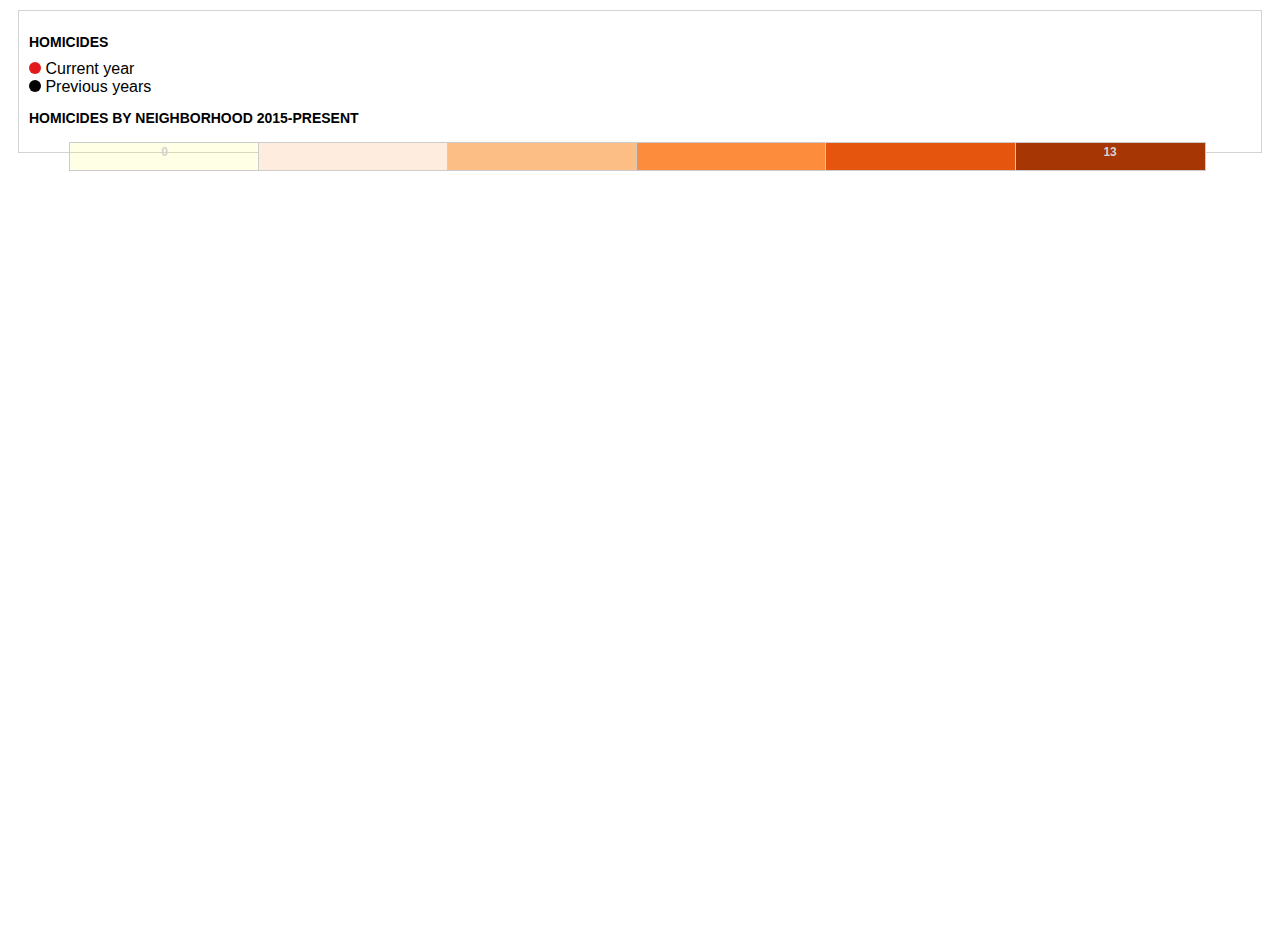
<file: map/index.html>
<!DOCTYPE html>
<html>

<head>
    <meta charset='utf-8'>
    <title>Denver Homicide Report</title>
    <meta name='viewport' content='width=device-width, initial-scale=1.0' />
    <link rel="canonical" href="https://www.denverpost.com/denver-homicides/" />
    <link rel="shortcut icon" href="http://extras.mnginteractive.com/live/media/favIcon/dpo/favicon.ico" type="image/x-icon" />
    <meta name="distribution" content="global" />
    <meta name="robots" content="index, nofollow" />
    <meta name="title" content="Homicides in Denver" />
    <meta name="language" content="en, sv" />
    <meta name="Copyright" content="Copyright &copy; The Denver Post." />
    <link rel="author" href="humans.txt" />
    <meta name="description" content="A map, table and charts documenting homicides in Denver.">
    <meta name="news_keywords" content="Colorado, Denver, homicides, murders, crime">
    <meta name="twitter:card" value="summary" />
    <meta name="twitter:url" value="https://www.denverpost.com/denver-homicides/" />
    <meta name="twitter:title" value="Homicides in Denver" />
    <meta name="twitter:description" value="A map, table and charts documenting homicides in Denver." />
    <meta name="twitter:image" value="http://extras.denverpost.com/homicides/2015/img/eastside_PUL_015.jpg" />
    <meta name="twitter:site" value="@denverpost" />
    <meta name="twitter:domain" value="denverpost.com" />
    <meta name="twitter:creator" content="@denverpost">
    <meta name="twitter:app:name:iphone" value="Denver Post">
    <meta name="twitter:app:name:ipad" value="Denver Post">
    <meta name="twitter:app:name:googleplay" value="The Denver Post">
    <meta name="twitter:app:id:iphone" value="id375264133">
    <meta name="twitter:app:id:ipad" value="id409389010">
    <meta name="twitter:app:id:googleplay" value="com.ap.denverpost" />
    <meta property="fb:app_id" content="105517551922" />
    <meta property="og:title" content="Homicides in Denver" />
    <meta property="og:type" content="article" />
    <meta property="og:url" content="https://www.denverpost.com/denver-homicides/" />
    <meta property="og:image" content="http://extras.denverpost.com/homicides/2015/img/eastside_PUL_015.jpg" />
    <meta property="og:site_name" content="The Denver Post" />
    <meta property="og:description" content="A map, table and charts documenting homicides in Denver." />
    <meta property="article:publisher" content="https://www.facebook.com/denverpost" />
    <meta name="google-site-verification" content="2bKNvyyGh6DUlOvH1PYsmKN4KRlb-0ZI7TvFtuKLeAc" />
    <!-- STYLE SHEETS -->
    <link href="css/leaflet.css" rel="stylesheet">
    <link href="css/styles.css" rel="stylesheet">
    <!-- http://cdn.leafletjs.com/leaflet-0.7.3/leaflet.css -->
    <link href='https://fonts.googleapis.com/css?family=Oswald:400,700' rel='stylesheet' type='text/css'>
    <link rel="stylesheet" href="http://extras.denverpost.com/transgender/css/foundation.min.css" />
    <link rel="stylesheet" href="http://extras.denverpost.com/transgender/css/normalize.css" />
    <!-- SCRIPTS -->
    <script src="http://cdn.leafletjs.com/leaflet-0.7.3/leaflet.js">
    </script>
    <script src="js/leaflet-grouped-layer-control.js"></script>
    <script src="https://code.jquery.com/jquery-2.1.1.min.js">
    </script>
</head>

<body>
    <div id="container">
        <div class="row" id="legend-container">
            <div class="large-3 medium-3 columns legend-spacing">
                <div id="dot-legend">
                    <p class="legend-title">HOMICIDES</p>
                    <div id="icon-current-year-legend"></div> Current year
                    <br>
                    <div id="icon-previous-year-legend"></div> Previous years</br>
                </div>
            </div>
            <div class="large-7 medium-8 columns legend-spacing">
                <div id="facilities-number">
                    <p class="legend-title">HOMICIDES BY NEIGHBORHOOD 2015-PRESENT</p>
                    <ul class="legend">
                        <li><span CLASS="step-0">0</span></li>
                        <li><span class="step-1"></span></li>
                        <li><span class="step-2"></span></li>
                        <li><span class="step-3"></span></li>
                        <li><span class="step-4"></span></li>
                        <li><span class="step-5">13</span></li>
                    </ul>
                </div>
            </div>
            <!-- <div class="large-4 medium-4 columns legend-spacing">
                <div id="median-income">
                    <p class="legend-title">MEDIAN HOUSEHOLD
                        <br>INCOME</p>
                    <ul class="legend">
                        <li><span>0</span></li>
                        <li><span class="step-6"></span></li>
                        <li><span class="step-7"></span></li>
                        <li><span class="step-8"></span></li>
                        <li><span class="step-9"></span></li>
                        <li><span class="step-10">$158K</span></li>
                    </ul>
                </div>
            </div> -->
        </div>
        <div class="row">
            <div class="large-12 columns">
                <div id="map"></div>
            </div>
        </div>
        <!-- <div class="row">
            <div class="large-12 columns">
                <div class="legend-container">
                    <p style="font-style: italic; text-align: right;">Sources: City and County of Denver Dept. of Excise and License, Colorado Dept. of Education, U.S. Census</p>
                    <p id="methodology"><strong>OUR METHODOLOGY</strong> The Denver Post analyzed marijuana-related business license information from the City and County of Denver Department of Excise and Licenses. The analysis resulted in a higher number of distinct marijuana business locations <a href="http://denvergov.org/content/denvergov/en/denver-marijuana-information/statistics/licensing-and-locations.html" target="_top">than the city shows</a>, due to how address information is handled. The city counts one structure as one location regardless of the number of license-holders operating within it (for example, multiple units in one building). We counted multiple license-holders in one building as separate entities unless we could determine they were licensed as one entity.</p>
                    <p id="overlapping-markers"><strong>A NOTE ABOUT OVERLAPPING MAP MARKERS</strong> If multiple entities of the same facility type operate at the same address (for example, several cultivation businesses located in different units in one building), the map markers will overlap and details for only one of the businesses will show. The separate businesses are included in the neighborhood totals. If multiple entities of different facility types operate at the same address, the map markers will overlap but will display when the facility type's map layer is toggled.</p>
                    <p><em>*U.S. Census data is from the 2013 American Community Survey; income levels are median household income.</em></p>
                </div>
            </div>
        </div> -->
    </div>
    <script>
    var neighborhoods = new L.LayerGroup();
    // var census = new L.LayerGroup();
    var homicides2018 = new L.LayerGroup();
    var homicides2017 = new L.LayerGroup();
    var homicides2016 = new L.LayerGroup();
    var homicides2015 = new L.LayerGroup();

    var mapLink = '<a href="http://www.esri.com/">Esri<\/a>';
    var wholink = 'i-cubed, USDA, USGS, AEX, GeoEye, Getmapping, Aerogrid, IGN, IGP, UPR-EGP, and the GIS User Community';

    var light = L.tileLayer('http://{s}.{base}.maps.cit.api.here.com/maptile/2.1/{type}/{mapID}/reduced.day/{z}/{x}/{y}/{size}/{format}?app_id={app_id}&app_code={app_code}&lg={language}', {
        attribution: 'Map &copy; 1987-2014 <a href="http://developer.here.com">HERE</a>',
        subdomains: '1234',
        mapID: 'newest',
        app_id: '2K8wqfYF2CuD5D67HdQx',
        app_code: '5PforzMWCWQoYPBUP-0p_A',
        base: 'base',
        maxZoom: 20,
        type: 'maptile',
        language: 'eng',
        format: 'png8',
        size: '256'
    });

    /* dark = L.tileLayer('http://{s}.basemaps.cartocdn.com/dark_all/{z}/{x}/{y}.png', {
            attribution: '&copy; <a href="http://www.openstreetmap.org/copyright">OpenStreetMap<\/a> &copy; <a href="http://cartodb.com/attributions">CartoDB<\/a>',
            subdomains: 'abcd',
            maxZoom: 19
    }), */

    /* streets = L.tileLayer('http://{s}.{base}.maps.cit.api.here.com/maptile/2.1/{type}/{mapID}/normal.day.grey/{z}/{x}/{y}/{size}/{format}?app_id={app_id}&app_code={app_code}&lg={language}', {
        attribution: 'Map &copy; 1987-2014 <a href="http://developer.here.com">HERE</a>',
        subdomains: '1234',
        mapID: 'newest',
        app_id: '2K8wqfYF2CuD5D67HdQx',
        app_code: '5PforzMWCWQoYPBUP-0p_A',
        base: 'base',
        maxZoom: 20,
        type: 'maptile',
        language: 'eng',
        format: 'png8',
        size: '256'
    }); */

    // streets = L.tileLayer('http://otile{s}.mqcdn.com/tiles/1.0.0/{type}/{z}/{x}/{y}.{ext}', {
    //         type: 'map',
    //         ext: 'jpg',
    //         attribution: 'Tiles Courtesy of <a href="http://www.mapquest.com/">MapQuest<\/a> &mdash; Map data &copy; <a href="http://www.openstreetmap.org/copyright">OpenStreetMap<\/a>',
    //         subdomains: '1234'
    //     }),

    //     satellite = L.tileLayer('http://server.arcgisonline.com/ArcGIS/rest/services/World_Imagery/MapServer/tile/{z}/{y}/{x}', {
    //         attribution: '&copy; ' + mapLink + ', ' + wholink,
    //         maxZoom: 18
    //     });

    var baseLayers = {
        // "Neighborhood map": light
        // "Street map": streets,
        // "Satellite map": satellite
    };

    // grouped layer control from http://bl.ocks.org/ismyrnow/6123517
    var groupedOverlays = {
        "Background": {
            "Neighborhoods": neighborhoods
                // "Income levels": census
        },
        "Homicides": {
            "2018": homicides2018,
            "2017": homicides2017,
            "2016": homicides2016,
            "2015": homicides2015
        }
    };

    // map from http://bl.ocks.org/awoodruff/3ce5d735126a56dfff94
    // initialize the map
    var map = L.map('map', {
        center: [39.72, -104.94],
        zoom: 12,
        scrollWheelZoom: false,
        touchZoom: true,
        layers: [light, neighborhoods, homicides2018, homicides2017, homicides2016, homicides2015]
    });

    // below from http://maptimeboston.github.io/leaflet-intro/
    $.getJSON("js/homicide-neighborhoods-geojson.js", function(data) {
        L.geoJson(data, {
            style: function(feature) {
                var fillColor,
                    density = feature.properties.homicides;
                if (density > 12) fillColor = "#a63603";
                else if (density > 9) fillColor = "#e6550d";
                else if (density > 6) fillColor = "#fd8d3c";
                else if (density > 3) fillColor = "#fdbe85";
                else if (density > 0) fillColor = "#feedde";
                else fillColor = "rgba(255,255,0,.3)"; // no data
                return {
                    color: "#000",
                    weight: 1,
                    fillColor: fillColor,
                    fillOpacity: .6
                };
            },
            onEachFeature: function(feature, layer) {
                layer.bindPopup(
                    '<h4 class="neighborhood-header">' + feature.properties.nbhd_name + '</h4><hr class="popup">' + '<span class="neighborhood-total">' + feature.properties.homicides + '</span> homicide(s) since 2015'
                )
            }
        }).addTo(neighborhoods);
    });

    // $.getJSON("js/acs-2013-tract-geojson.js", function(data) {
    //     L.geoJson(data, {
    //         style: function(feature) {
    //             var fillColor,
    //                 density = feature.properties.med_hh_inc;
    //             if (density > 100000) fillColor = "#54278f";
    //             else if (density > 75000) fillColor = "#756bb1";
    //             else if (density > 50000) fillColor = "#9e9ac8";
    //             else if (density > 25000) fillColor = "#cbc9e2";
    //             else if (density > 0) fillColor = "#f2f0f7";
    //             else fillColor = "rgba(0,0,0,0)"; // no data
    //             return {
    //                 color: "#000",
    //                 weight: 1,
    //                 fillColor: fillColor,
    //                 fillOpacity: .6
    //             };
    //         },
    //         onEachFeature: function(feature, layer) {
    //             layer.bindPopup(
    //                 '<strong>' + 'Tract No. ' + feature.properties.geo_name + '</strong><hr class="popup">' + 'Median income: ' + '$' + feature.properties.med_hh_inc + '<br/>' + 'Population: ' + feature.properties.ttl_popula + '<br/>' + 'Pct. under 18: ' + feature.properties.ageless18_pct + '%'
    //             )
    //         }
    //     }).addTo(census);
    // });


    $.getJSON("js/homicides_2018_geojson.js", function(data) {
        var mapIcon = L.divIcon({
            //iconUrl: 'images/circle-red.png',
            className: 'icon-current-year',
            iconSize: [9, 9]
                //iconAnchor: [6, 3],
                //popupAnchor: [-1, -5]
                // icons from https://www.iconfinder.com/icons/73019/ball_base_chartreuse_map_marker_right_tv_icon#size=32
        });
        L.geoJson(data, {
            pointToLayer: function(feature, latlng) {
                var marker = L.marker(latlng, {
                    icon: mapIcon
                });

                marker.bindPopup(
                    '<h4 class="name-header">' + feature.properties.victim_name + ', ' + feature.properties.victim_age + '</h4><br>' + '<hr class="popup">' + 'Died on ' + '<span class="highlight">' + feature.properties.homicide_date + '</span>' + ' near the ' + '<span class="highlight">' + feature.properties.block_address + '</span>' + ' in the ' + '<span class="highlight">' + feature.properties.neighborhood + '</span>' + ' neighborhood.<br>' + '<div class="spacer">Cause of death: ' + '<span class="highlight">' + feature.properties.manner_of_death + '</span>' + '</div><p class="article-link"><a href="' + feature.properties.article_link + '" target="blank">Read the story</a></p>');
                return marker;
            }
        }).addTo(homicides2018);
        console.log(data);
    });

    $.getJSON("js/homicides_2017_geojson.js", function(data) {
        var mapIcon = L.divIcon({
            //iconUrl: 'images/circle-red.png',
            className: 'icon-previous-year',
            iconSize: [9, 9]
                //iconAnchor: [6, 3],
                //popupAnchor: [-1, -5]
                // icons from https://www.iconfinder.com/icons/73019/ball_base_chartreuse_map_marker_right_tv_icon#size=32
        });
        L.geoJson(data, {
            pointToLayer: function(feature, latlng) {
                var marker = L.marker(latlng, {
                    icon: mapIcon
                });

                marker.bindPopup(
                    '<h4 class="name-header">' + feature.properties.victim_name + ', ' + feature.properties.victim_age + '</h4><br>' + '<hr class="popup">' + 'Died on ' + '<span class="highlight">' + feature.properties.homicide_date + '</span>' + ' near the ' + '<span class="highlight">' + feature.properties.block_address + '</span>' + ' in the ' + '<span class="highlight">' + feature.properties.neighborhood + '</span>' + ' neighborhood.<br>' + '<div class="spacer">Cause of death: ' + '<span class="highlight">' + feature.properties.manner_of_death + '</span>' + '</div><p class="article-link"><a href="' + feature.properties.article_link + '" target="blank">Read the story</a></p>');
                return marker;
            }
        }).addTo(homicides2017);
    });

    $.getJSON("js/homicides_2016_geojson.js", function(data) {
        var mapIcon = L.divIcon({
            //iconUrl: 'images/circle-red.png',
            className: 'icon-previous-year',
            iconSize: [9, 9]
                //iconAnchor: [6, 3],
                //popupAnchor: [-1, -5]
                // icons from https://www.iconfinder.com/icons/73019/ball_base_chartreuse_map_marker_right_tv_icon#size=32
        });
        L.geoJson(data, {
            pointToLayer: function(feature, latlng) {
                var marker = L.marker(latlng, {
                    icon: mapIcon
                });
                marker.bindPopup(
                    '<h4 class="name-header">' + feature.properties.victim_name + ', ' + feature.properties.victim_age + '</h4><br>' + '<hr class="popup">' + 'Died on ' + '<span class="highlight">' + feature.properties.homicide_date + '</span>' + ' near the ' + '<span class="highlight">' + feature.properties.block_address + '</span>' + ' in the ' + '<span class="highlight">' + feature.properties.neighborhood + '</span>' + ' neighborhood.<br>' + '<div class="spacer">Cause of death: ' + '<span class="highlight">' + feature.properties.manner_of_death + '</span>' + '</div><p class="article-link"><a href="' + feature.properties.article_link + '" target="blank">Read the story</a></p>');
                return marker;
            }
        }).addTo(homicides2016);
    });

    $.getJSON("js/homicides_2015_geojson.js", function(data) {
        var mapIcon = L.divIcon({
            //iconUrl: 'images/circle-red.png',
            className: 'icon-previous-year',
            iconSize: [9, 9]
                //iconAnchor: [6, 3],
                //popupAnchor: [-1, -5]
                // icons from https://www.iconfinder.com/icons/73019/ball_base_chartreuse_map_marker_right_tv_icon#size=32
        });
        L.geoJson(data, {
            pointToLayer: function(feature, latlng) {
                var marker = L.marker(latlng, {
                    icon: mapIcon
                });
                marker.bindPopup(
                    '<h4 class="name-header">' + feature.properties.victim_name + ', ' + feature.properties.victim_age + '</h4><br>' + '<hr class="popup">' + 'Died on ' + '<span class="highlight">' + feature.properties.homicide_date + '</span>' + ' near the ' + '<span class="highlight">' + feature.properties.block_address + '</span>' + ' in the ' + '<span class="highlight">' + feature.properties.neighborhood + '</span>' + ' neighborhood.<br>' + '<div class="spacer">Cause of death: ' + '<span class="highlight">' + feature.properties.manner_of_death + '</span>' + '</div><p class="article-link"><a href="' + feature.properties.article_link + '" target="blank">Read the story</a></p>');
                return marker;
            }
        }).addTo(homicides2015);
    });
    // 
    L.control.groupedLayers(baseLayers, groupedOverlays).addTo(map);
    </script>
    <script src="http://extras.denverpost.com/foundation/js/foundation.min.js"></script>
    <script>
    $(document).foundation();
    </script>
</body>

</html>
</file>
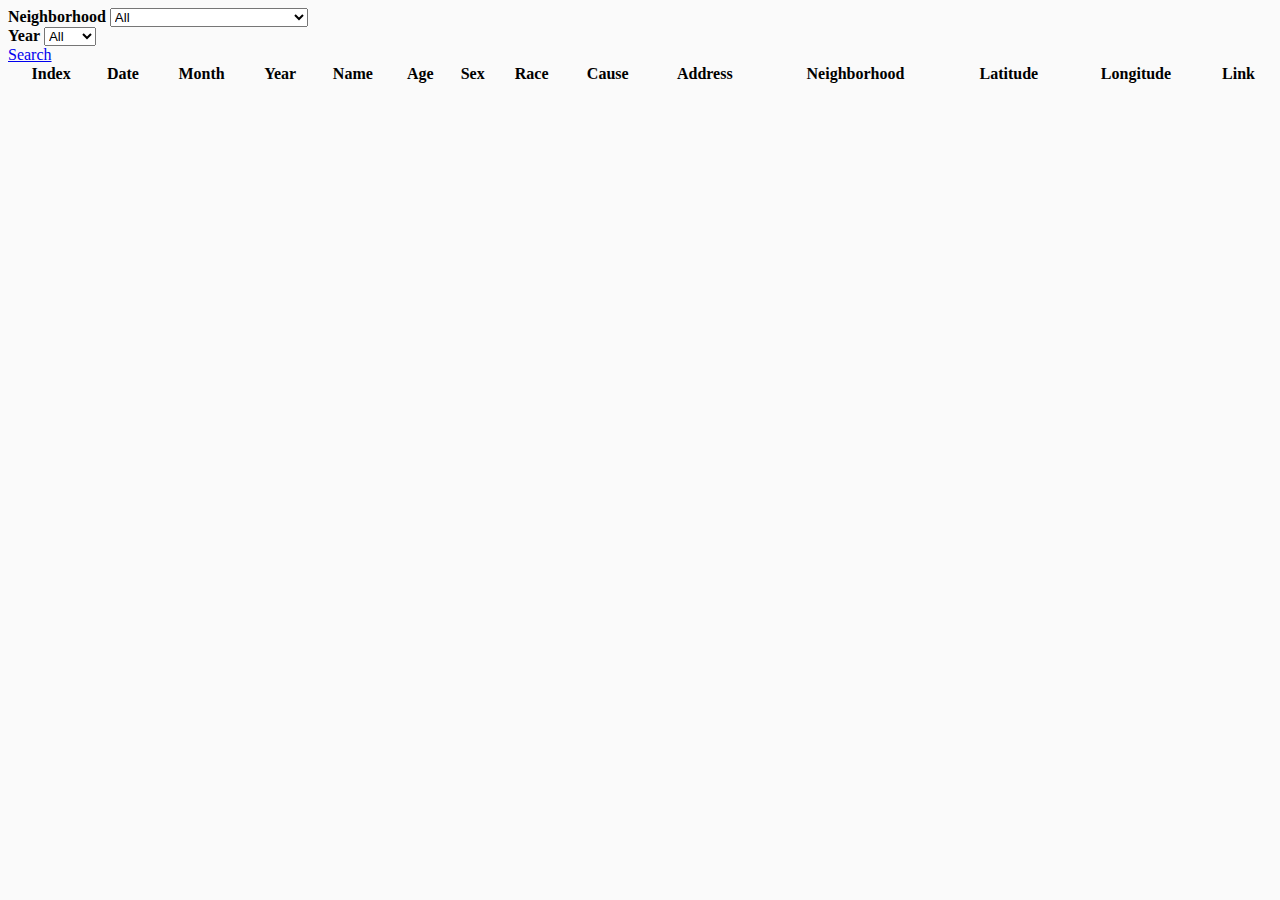
<file: table/table.html>
<!DOCTYPE html>
<html class="no-js" lang="en">

<head>
    <meta charset="utf-8" />
    <meta name="viewport" content="width=device-width, initial-scale=1.0" />
    <title>Denver Homicide Report | The Denver Post</title>
    <link rel="canonical" href="https://www.denverpost.com/denver-homicides/" />
    <link rel="shortcut icon" href="http://extras.mnginteractive.com/live/media/favIcon/dpo/favicon.ico" type="image/x-icon" />
    <meta name="distribution" content="global" />
    <meta name="robots" content="index, nofollow" />
    <meta name="title" content="Denver Homicide Report" />
    <meta name="language" content="en, sv" />
    <meta name="Copyright" content="Copyright &copy; The Denver Post." />
    <link rel="author" href="humans.txt" />
    <meta name="description" content="The Denver Homicide Report tracks Denver homicides from 2015 to the present.">
    <meta name="news_keywords" content="homicide, murder, shootings, crime, Denver, Colorado">
    <meta name="google-site-verification" content="2bKNvyyGh6DUlOvH1PYsmKN4KRlb-0ZI7TvFtuKLeAc" />
    <!-- STYLE SHEETS -->
    <link rel="stylesheet" href="//extras.denverpost.com/libraries/foundation/foundation-min.css" />
    <link rel="stylesheet" type="text/css" href="//extras.denverpost.com/libraries/datatables/DataTables-1.10.16/css/dataTables.foundation.min.css" />
    <link rel="stylesheet" type="text/css" href="//extras.denverpost.com/libraries/datatables/Responsive-2.2.1/css/responsive.foundation.min.css" />
    <link rel="shortcut icon" href="http://extras.mnginteractive.com/live/media/favIcon/dpo/favicon.ico" type="image/x-icon" />
    <!-- SCRIPTS -->
    <script type="text/javascript" src="//extras.denverpost.com/libraries/datatables/jQuery-3.2.1/jquery-3.2.1.min.js"></script>
    <script type="text/javascript" src="//extras.denverpost.com/libraries/datatables/DataTables-1.10.16/js/jquery.dataTables.min.js"></script>
    <script type="text/javascript" src="//extras.denverpost.com/libraries/datatables/DataTables-1.10.16/js/dataTables.foundation.min.js"></script>
    <script type="text/javascript" src="//extras.denverpost.com/libraries/datatables/Responsive-2.2.1/js/dataTables.responsive.min.js"></script>
    <script type="text/javascript" src="//extras.denverpost.com/libraries/datatables/Responsive-2.2.1/js/responsive.foundation.min.js"></script>
    <script src="//extras.denverpost.com/foundation/js/foundation.min.js"></script>
    <!-- <script src="ColumnFilterWidgets.js"></script> -->
    <style>
    body {
        background: #fafafa;
    }

    .column-filter-widget {
        float: left;
        padding: 5px;
    }

    .column-filter-widget select {
        display: block;
    }

    .column-filter-widgets a.filter-term {
        display: block;
        text-decoration: none;
        padding-left: 10px;
        font-size: 90%;
    }

    .column-filter-widgets a.filter-term:hover {
        text-decoration: line-through !important;
    }

    .column-filter-widget-selected-terms {
        clear: left;
    }

    div.dataTables_wrapper div.dataTables_filter input {
        margin-bottom: 15px;
    }
    </style>
</head>

<body>
    <form>
        <div class="row">
            <div class="large-6 medium-6 small-6 columns">
                <label><strong>Neighborhood</strong></label>
                <!-- <input type='text' value='' class='filter' data-column-index='1'> -->
                <select id="neighborhood-filter" class="filter" data-column-index='11'>
                    <option value=" ">All</option>
                    <option value="Athmar Park">Athmar Park</option>
                    <option value="Auraria">Auraria</option>
                    <option value="Baker">Baker</option>
                    <option value="Barnum">Barnum</option>
                    <option value="Barnum West">Barnum West</option>
                    <option value="Bear Valley">Bear Valley</option>
                    <option value="Belcaro">Belcaro</option>
                    <option value="Berkeley">Berkeley</option>
                    <option value="Capitol Hill">Capitol Hill</option>
                    <option value="Central Business District">Central Business District</option>
                    <option value="Chaffee Park">Chaffee Park</option>
                    <option value="Cheesman Park">Cheesman Park</option>
                    <option value="Cherry Creek">Cherry Creek</option>
                    <option value="City Park">City Park</option>
                    <option value="City Park West">City Park West</option>
                    <option value="Civic Center">Civic Center</option>
                    <option value="Clayton">Clayton</option>
                    <option value="Cole">Cole</option>
                    <option value="College View-South Platte">College View-South Platte</option>
                    <option value="Congress Park">Congress Park</option>
                    <option value="Cory-Merrill">Cory-Merrill</option>
                    <option value="Country Club">Country Club</option>
                    <option value="DIA">DIA</option>
                    <option value="East Colfax">East Colfax</option>
                    <option value="Elyria-Swansea">Elyria-Swansea</option>
                    <option value="Five Points">Five Points</option>
                    <option value="Fort Logan">Fort Logan</option>
                    <option value="Gateway-Green Valley Ranch">Gateway-Green Valley Ranch</option>
                    <option value="Globeville">Globeville</option>
                    <option value="Goldsmith">Goldsmith</option>
                    <option value="Hale">Hale</option>
                    <option value="Hampden">Hampden</option>
                    <option value="Hampden South">Hampden South</option>
                    <option value="Harvey Park">Harvey Park</option>
                    <option value="Harvey Park South">Harvey Park South</option>
                    <option value="Highland">Highland</option>
                    <option value="Hilltop">Hilltop</option>
                    <option value="Indian Creek">Indian Creek</option>
                    <option value="Jefferson Park">Jefferson Park</option>
                    <option value="Kennedy">Kennedy</option>
                    <option value="Lincoln Park">Lincoln Park</option>
                    <option value="Lowry">Lowry</option>
                    <option value="Mar Lee">Mar Lee</option>
                    <option value="Marston">Marston</option>
                    <option value="Montbello">Montbello</option>
                    <option value="Montclair">Montclair</option>
                    <option value="North Capitol Hill">North Capitol Hill</option>
                    <option value="North Park Hill">North Park Hill</option>
                    <option value="Northeast Park Hill">Northeast Park Hill</option>
                    <option value="Overland">Overland</option>
                    <option value="Park Hill">Park Hill</option>
                    <option value="Platt Park">Platt Park</option>
                    <option value="Regis">Regis</option>
                    <option value="Rosedale">Rosedale</option>
                    <option value="Ruby Hill">Ruby Hill</option>
                    <option value="Skyland">Skyland</option>
                    <option value="Sloan Lake">Sloan Lake</option>
                    <option value="South Park Hill">South Park Hill</option>
                    <option value="Southmoor Park">Southmoor Park</option>
                    <option value="Speer">Speer</option>
                    <option value="Stapleton">Stapleton</option>
                    <option value="Sun Valley">Sun Valley</option>
                    <option value="Sunnyside">Sunnyside</option>
                    <option value="Union Station">Union Station</option>
                    <option value="University">University</option>
                    <option value="University Hills">University Hills</option>
                    <option value="University Park">University Park</option>
                    <option value="Valverde">Valverde</option>
                    <option value="Villa Park">Villa Park</option>
                    <option value="Virginia Village">Virginia Village</option>
                    <option value="Washington Park">Washington Park</option>
                    <option value="Washington Park West">Washington Park West</option>
                    <option value="Washington Virginia Vale">Washington Virginia Vale</option>
                    <option value="Wellshire">Wellshire</option>
                    <option value="West Colfax">West Colfax</option>
                    <option value="West Highland">West Highland</option>
                    <option value="Westwood">Westwood</option>
                    <option value="Whittier">Whittier</option>
                    <option value="Windsor">Windsor</option>
                </select>
            </div>
            <div class="large-6 medium-6 small-6 columns">
                <label><strong>Year</strong></label>
                <!-- <input type='text' value='' class='filter' data-column-index='6'> -->
                <select id="year-filter" class="filter" data-column-index='4'>
                    <option value=" ">All</option>
                    <option value="2018">2018</option>
                    <option value="2017">2017</option>
                    <option value="2016">2016</option>
                    <option value="2015">2015</option>
                </select>
            </div>
        </div>
        <div class="row button-show">
            <div class="large-12 columns">
                <a href="#" class="button expand filter-button">Search</a>
            </div>
        </div>
    </form>
    <!-- TABLE -->
    <div class="row">
        <div class="large-12 columns">
            <table id="homicide-table" cellspacing="0" width="100%">
                <thead>
                    <tr>
                        <th></th>
                        <th class="never">Index</th>
                        <th data-priority="2">Date</th>
                        <th class="never">Month</th>
                        <th class="never">Year</th>
                        <th data-priority="1">Name</th>
                        <th data-priority="4">Age</th>
                        <th data-priority="5">Sex</th>
                        <th class="never">Race</th>
                        <th data-priority="6">Cause</th>
                        <th data-priority="7">Address</th>
                        <th data-priority="3">Neighborhood</th>
                        <th class="never">Latitude</th>
                        <th class="never">Longitude</th>
                        <th data-priority="8">Link</th>
                    </tr>
                </thead>
                <tfoot>
                </tfoot>
                <tbody>
                </tbody>
            </table>
        </div>
    </div>
    <script>
    // show table on "search" button click
    // document.querySelector("div.button-show").addEventListener("click", function() {
    //     document.querySelector("div#show-table").style.display = "block";
    // });

    $(document).ready(function() {
        var homicideTable = $('#homicide-table').DataTable({
            // ajax: 'homicides-all.txt',
            ajax: {
                'url': 'homicides-all.json',
                'dataSrc': ''
            },
            pageLength: 15,
            responsive: {
                details: {
                    type: 'column'
                }
            },
            columnDefs: [{
                className: 'control',
                orderable: false,
                targets: 0
            }],
            order: [
                [1, 'desc']
            ],
            columns: [
                { data: 'button' },
                { data: 'index' },
                {
                    orderable: false,
                    data: 'homicideDate'
                },
                { data: 'homicideMonth'},
                { data: 'homicideYear' },
                {
                    orderable: false,
                    data: 'victimName'
                },
                { data: 'victimAge' },
                { data: 'victimGender' },
                { data: 'victimRace' },
                { data: 'mannerOfDeath' },
                {
                    orderable: false,
                    data: 'blockAddress'
                },
                { data: 'neighborhood' },
                { data: 'latitude' },
                { data: 'longitude' },
                {
                    orderable: false,
                    data: 'articleLink',
                    render: function(data, type, row) {
                        return '<a href="' + data + '" target="_blank">Read story</a>';
                    }
                }
            ]
        });

        $('.filter-button').on('click', function() {
            //clear global search values
            homicideTable.search('');
            $('.filter').each(function() {
                if (this.value.length) {
                    homicideTable.column($(this).data('columnIndex')).search(this.value);
                }
            });
            homicideTable.draw();
        });

        $(".dataTables_filter input").on('keyup change', function() {
            //clear column search values
            homicideTable.columns().search('');
            //clear input values
            $('.filter').val('');
        });
        homicideTable.draw();

        // This would be a single dynamic filter
        // $('#neighborhood-filter').on('change', function(){
        //     homicideTable.search(this.value).draw();
        // });

    });
    </script>
</body>

</html>
</file>
<file: map/css/leaflet.css>
/* required styles */

.leaflet-map-pane,
.leaflet-tile,
.leaflet-marker-icon,
.leaflet-marker-shadow,
.leaflet-tile-pane,
.leaflet-tile-container,
.leaflet-overlay-pane,
.leaflet-shadow-pane,
.leaflet-marker-pane,
.leaflet-popup-pane,
.leaflet-overlay-pane svg,
.leaflet-zoom-box,
.leaflet-image-layer,
.leaflet-layer {
	position: absolute;
	left: 0;
	top: 0;
	}
.leaflet-container {
	overflow: hidden;
	-ms-touch-action: none;
	}
.leaflet-tile,
.leaflet-marker-icon,
.leaflet-marker-shadow {
	-webkit-user-select: none;
	   -moz-user-select: none;
	        user-select: none;
	-webkit-user-drag: none;
	}
.leaflet-marker-icon,
.leaflet-marker-shadow {
	display: block;
	}
/* map is broken in FF if you have max-width: 100% on tiles */
.leaflet-container img {
	max-width: none !important;
	}
/* stupid Android 2 doesn't understand "max-width: none" properly */
.leaflet-container img.leaflet-image-layer {
	max-width: 15000px !important;
	}
.leaflet-tile {
	filter: inherit;
	visibility: hidden;
	}
.leaflet-tile-loaded {
	visibility: inherit;
	}
.leaflet-zoom-box {
	width: 0;
	height: 0;
	}
/* workaround for https://bugzilla.mozilla.org/show_bug.cgi?id=888319 */
.leaflet-overlay-pane svg {
	-moz-user-select: none;
	}

.leaflet-tile-pane    { z-index: 2; }
.leaflet-objects-pane { z-index: 3; }
.leaflet-overlay-pane { z-index: 4; }
.leaflet-shadow-pane  { z-index: 5; }
.leaflet-marker-pane  { z-index: 6; }
.leaflet-popup-pane   { z-index: 7; }

.leaflet-vml-shape {
	width: 1px;
	height: 1px;
	}
.lvml {
	behavior: url(#default#VML);
	display: inline-block;
	position: absolute;
	}


/* control positioning */

.leaflet-control {
	position: relative;
	z-index: 7;
	pointer-events: auto;
	}
.leaflet-top,
.leaflet-bottom {
	position: absolute;
	z-index: 1000;
	pointer-events: none;
	}
.leaflet-top {
	top: 0;
	}
.leaflet-right {
	right: 0;
	}
.leaflet-bottom {
	bottom: 0;
	}
.leaflet-left {
	left: 0;
	}
.leaflet-control {
	float: left;
	clear: both;
	}
.leaflet-right .leaflet-control {
	float: right;
	}
.leaflet-top .leaflet-control {
	margin-top: 10px;
	}
.leaflet-bottom .leaflet-control {
	margin-bottom: 10px;
	}
.leaflet-left .leaflet-control {
	margin-left: 10px;
	}
.leaflet-right .leaflet-control {
	margin-right: 10px;
	}


/* zoom and fade animations */

.leaflet-fade-anim .leaflet-tile,
.leaflet-fade-anim .leaflet-popup {
	opacity: 0;
	-webkit-transition: opacity 0.2s linear;
	   -moz-transition: opacity 0.2s linear;
	     -o-transition: opacity 0.2s linear;
	        transition: opacity 0.2s linear;
	}
.leaflet-fade-anim .leaflet-tile-loaded,
.leaflet-fade-anim .leaflet-map-pane .leaflet-popup {
	opacity: 1;
	}

.leaflet-zoom-anim .leaflet-zoom-animated {
	-webkit-transition: -webkit-transform 0.25s cubic-bezier(0,0,0.25,1);
	   -moz-transition:    -moz-transform 0.25s cubic-bezier(0,0,0.25,1);
	     -o-transition:      -o-transform 0.25s cubic-bezier(0,0,0.25,1);
	        transition:         transform 0.25s cubic-bezier(0,0,0.25,1);
	}
.leaflet-zoom-anim .leaflet-tile,
.leaflet-pan-anim .leaflet-tile,
.leaflet-touching .leaflet-zoom-animated {
	-webkit-transition: none;
	   -moz-transition: none;
	     -o-transition: none;
	        transition: none;
	}

.leaflet-zoom-anim .leaflet-zoom-hide {
	visibility: hidden;
	}


/* cursors */

.leaflet-clickable {
	cursor: pointer;
	}
.leaflet-container {
	cursor: -webkit-grab;
	cursor:    -moz-grab;
	}
.leaflet-popup-pane,
.leaflet-control {
	cursor: auto;
	}
.leaflet-dragging .leaflet-container,
.leaflet-dragging .leaflet-clickable {
	cursor: move;
	cursor: -webkit-grabbing;
	cursor:    -moz-grabbing;
	}


/* visual tweaks */

.leaflet-container {
	background: #ddd;
	outline: 0;
	}
.leaflet-container a {
	color: #0078A8;
	}
.leaflet-container a.leaflet-active {
	outline: 2px solid orange;
	}
.leaflet-zoom-box {
	border: 2px dotted #38f;
	background: rgba(255,255,255,0.5);
	}


/* general typography */
.leaflet-container {
	font: 12px/1.5 "Helvetica Neue", Arial, Helvetica, sans-serif;
	color: #fff;
	}


/* general toolbar styles */

.leaflet-bar {
	box-shadow: 0 1px 5px rgba(0,0,0,0.65);
	border-radius: 4px;
	}
.leaflet-bar a,
.leaflet-bar a:hover {
	background-color: #fff;
	border-bottom: 1px solid #ccc;
	width: 26px;
	height: 26px;
	line-height: 26px;
	display: block;
	text-align: center;
	text-decoration: none;
	color: black;
	}
.leaflet-bar a,
.leaflet-control-layers-toggle {
	background-position: 50% 50%;
	background-repeat: no-repeat;
	display: block;
	}
.leaflet-bar a:hover {
	background-color: #f4f4f4;
	}
.leaflet-bar a:first-child {
	border-top-left-radius: 4px;
	border-top-right-radius: 4px;
	}
.leaflet-bar a:last-child {
	border-bottom-left-radius: 4px;
	border-bottom-right-radius: 4px;
	border-bottom: none;
	}
.leaflet-bar a.leaflet-disabled {
	cursor: default;
	background-color: #f4f4f4;
	color: #bbb;
	}

.leaflet-touch .leaflet-bar a {
	width: 30px;
	height: 30px;
	line-height: 30px;
	}


/* zoom control */

.leaflet-control-zoom-in,
.leaflet-control-zoom-out {
	font: bold 18px 'Lucida Console', Monaco, monospace;
	text-indent: 1px;
	}
.leaflet-control-zoom-out {
	font-size: 20px;
	}

.leaflet-touch .leaflet-control-zoom-in {
	font-size: 22px;
	}
.leaflet-touch .leaflet-control-zoom-out {
	font-size: 24px;
	}


/* layers control */

.leaflet-control-layers {
	box-shadow: 0 1px 5px rgba(0,0,0,0.4);
	background: #fff;
	border-radius: 5px;
	}
.leaflet-control-layers-toggle {
	background-image: url(../images/layers.png);
	width: 36px;
	height: 36px;
	background-color: rgba(227,26,28,1.0);
	}
.leaflet-retina .leaflet-control-layers-toggle {
	background-image: url(../images/layers-2x.png);
	background-size: 26px 26px;
	background-color: rgba(227,26,28,1.0);
	}
.leaflet-touch .leaflet-control-layers-toggle {
	width: 44px;
	height: 44px;
	}
.leaflet-control-layers .leaflet-control-layers-list,
.leaflet-control-layers-expanded .leaflet-control-layers-toggle {
	display: none;
	}
.leaflet-control-layers-expanded .leaflet-control-layers-list {
	display: block;
	position: relative;
	}
.leaflet-control-layers-expanded {
	padding: 6px 10px 6px 6px;
	color: #333;
	background: #fff;
	}
.leaflet-control-layers-selector {
	margin-top: 2px;
	position: relative;
	top: 1px;
	}
.leaflet-control-layers label {
	display: block;
	}
.leaflet-control-layers-separator {
	height: 0;
	border-top: 1px solid #ddd;
	margin: 5px -10px 5px -6px;
	}


/* attribution and scale controls */

.leaflet-container .leaflet-control-attribution {
	background: #fff;
	background: rgba(255, 255, 255, 0.7);
	margin: 0;
	}
.leaflet-control-attribution,
.leaflet-control-scale-line {
	padding: 0 5px;
	color: #333;
	}
.leaflet-control-attribution a {
	text-decoration: none;
	}
.leaflet-control-attribution a:hover {
	text-decoration: underline;
	}
.leaflet-container .leaflet-control-attribution,
.leaflet-container .leaflet-control-scale {
	font-size: 11px;
	}
.leaflet-left .leaflet-control-scale {
	margin-left: 5px;
	}
.leaflet-bottom .leaflet-control-scale {
	margin-bottom: 5px;
	}
.leaflet-control-scale-line {
	border: 2px solid #777;
	border-top: none;
	line-height: 1.1;
	padding: 2px 5px 1px;
	font-size: 11px;
	white-space: nowrap;
	overflow: hidden;
	-moz-box-sizing: content-box;
	     box-sizing: content-box;

	background: #fff;
	background: rgba(255, 255, 255, 0.5);
	}
.leaflet-control-scale-line:not(:first-child) {
	border-top: 2px solid #777;
	border-bottom: none;
	margin-top: -2px;
	}
.leaflet-control-scale-line:not(:first-child):not(:last-child) {
	border-bottom: 2px solid #777;
	}

.leaflet-touch .leaflet-control-attribution,
.leaflet-touch .leaflet-control-layers,
.leaflet-touch .leaflet-bar {
	box-shadow: none;
	}
.leaflet-touch .leaflet-control-layers,
.leaflet-touch .leaflet-bar {
	border: 2px solid rgba(0,0,0,0.2);
	background-clip: padding-box;
	}


/* popup */

.leaflet-popup {
	position: absolute;
	text-align: center;
	}
.leaflet-popup-content-wrapper {
	padding: 1px;
	text-align: left;
	border-radius: 0px;
	}
.leaflet-popup-content {
	margin: 13px 19px;
	line-height: 1.4;
	}
.leaflet-popup-content p {
	margin: 18px 0;
	}
.leaflet-popup-tip-container {
	margin: 0 auto;
	width: 40px;
	height: 20px;
	position: relative;
	overflow: hidden;
	}
.leaflet-popup-tip {
	width: 17px;
	height: 17px;
	padding: 1px;

	margin: -10px auto 0;

	-webkit-transform: rotate(45deg);
	   -moz-transform: rotate(45deg);
	    -ms-transform: rotate(45deg);
	     -o-transform: rotate(45deg);
	        transform: rotate(45deg);
	}
.leaflet-popup-content-wrapper,
.leaflet-popup-tip {
	background: rgba(50,50,50,.7);

	box-shadow: 0 3px 14px rgba(0,0,0,0.4);
	}
.leaflet-container a.leaflet-popup-close-button {
	position: absolute;
	top: 0;
	right: 0;
	padding: 4px 4px 0 0;
	text-align: center;
	width: 18px;
	height: 14px;
	font: 16px/14px Tahoma, Verdana, sans-serif;
	color: #c3c3c3;
	text-decoration: none;
	font-weight: bold;
	background: transparent;
	}
.leaflet-container a.leaflet-popup-close-button:hover {
	color: #999;
	}
.leaflet-popup-scrolled {
	overflow: auto;
	border-bottom: 1px solid #ddd;
	border-top: 1px solid #ddd;
	}

.leaflet-oldie .leaflet-popup-content-wrapper {
	zoom: 1;
	}
.leaflet-oldie .leaflet-popup-tip {
	width: 24px;
	margin: 0 auto;

	-ms-filter: "progid:DXImageTransform.Microsoft.Matrix(M11=0.70710678, M12=0.70710678, M21=-0.70710678, M22=0.70710678)";
	filter: progid:DXImageTransform.Microsoft.Matrix(M11=0.70710678, M12=0.70710678, M21=-0.70710678, M22=0.70710678);
	}
.leaflet-oldie .leaflet-popup-tip-container {
	margin-top: -1px;
	}

.leaflet-oldie .leaflet-control-zoom,
.leaflet-oldie .leaflet-control-layers,
.leaflet-oldie .leaflet-popup-content-wrapper,
.leaflet-oldie .leaflet-popup-tip {
	border: 1px solid #999;
	}


/* div icon */

.leaflet-div-icon {
	background: #fff;
	border: 1px solid #666;
	}
</file>
<file: map/css/styles.css>
body {
    font-family: Helvetica, Arial, sans-serif;
}

#container {
    margin: 10px;
}

#map {
    height: 750px;
    width: 100%;
    margin-top: 20px;
}

.leaflet-control-layers-group-name {
    font-weight: bold;
    margin-bottom: .2em;
    display: block;
}

.leaflet-control-layers-group {
    margin-bottom: .5em;
}

.leaflet-control-layers-group label {
    padding-left: .5em;
}

#legend-container {
    border: 1px solid lightgray;
    padding: 10px;
}

.legend-spacing {
    margin-bottom: 15px;
}

.legend-title {
    font-size: 14px;
    font-weight: bold;
    /*text-align: center;*/
    margin-bottom: 10px;
    line-height: 15px;
}

ul.legend {
    list-style: none;
    margin-left: 0px;
}

.legend li {
    float: left;
    font-size: 12px;
    font-weight: bold;
    width: 16%;
}

.legend span {
    border: 1px solid #ccc;
    float: left;
    width: 100%;
    height: 25px;
    text-align: center;
    padding-top: 2px;
    color: lightgray;
}

h4.name-header, h4.neighborhood-header {
    color: orange;
    font-size: 22px;
    line-height: 25px;
}

h4.name-header {
    margin-bottom: -30px;
}

h4.neighborhood-header {
    margin-bottom: -9px;
}

.neighborhood-total {
    color: orange;
    font-size: 20px;
}

.highlight {
    color: orange;
}

p.article-link {
    text-align: right;
}

hr.popup {
    margin-bottom: 8px;
}

div.spacer {
    margin-top: 6px;
}

.legend .step-10 {
    background-color: #54278f;
}

.legend .step-9 {
    background-color: #756bb1;
}

.legend .step-8 {
    background-color: #9e9ac8;
}

.legend .step-7 {
    background-color: #cbc9e2;
}

.legend .step-6 {
    background-color: #f2f0f7;
}

.legend .step-5 {
    background-color: #a63603;
}

.legend .step-4 {
    background-color: #e6550d;
}

.legend .step-3 {
    background-color: #fd8d3c;
}

.legend .step-2 {
    background-color: #fdbe85;
}

.legend .step-1 {
    background-color: #feedde;
}

.legend .step-0 {
    background-color: rgba(255, 255, 0, .1);
}

hr.not-popup {
    margin-bottom: 18px;
}

.icon-current-year {
    /* width and height handled with map js */
    border-radius: 50%;
    background-color: rgba(227, 26, 28, 1.0);
}

#icon-current-year-legend {
    width: 12px;
    height: 12px;
    background-color: rgba(227, 26, 28, 1.0);
    -moz-border-radius: 6px;
    -webkit-border-radius: 6px;
    border-radius: 6px;
    display: inline-block;
}

.icon-previous-year {
    /* width and height handled with map js */
    border-radius: 50%;
    background-color: rgba(0, 0, 0, 1.0);
}

.icon-multiple {
    width: 12px;
    height: 12px;
    border-radius: 50%;
    background-color: #fff;
}

#icon-previous-year-legend {
    width: 12px;
    height: 12px;
    background-color: rgba(0, 0, 0, 1.0);
    -moz-border-radius: 6px;
    -webkit-border-radius: 6px;
    border-radius: 6px;
    display: inline-block;
}

.leaflet-popup-content {
    font-size: 1.1em;
    line-height: 1.4;
    width: 250px;
}

.leaflet-popup-content-wrapper, .leaflet-popup-tip {
    background: rgba(0,0,0,.8);
}

img.nav-logo {
    height: 35px;
    padding: 10px 25px 0px 10px;
}

.hide {
    display: none;
}

@media (max-width: 500px) {
    #map {
        height: 500px;
    }
}

/*@font-face {
    font-family: 'Oswald';
    font-style: normal;
    font-weight: 400;
    src: local('Oswald Regular'), local('Oswald-Regular'), url(https://fonts.gstatic.com/s/oswald/v10/pEobIV_lL25TKBpqVI_a2w.woff2) format('woff2');
}

@font-face {
    font-family: 'Oswald';
    font-style: normal;
    font-weight: 700;
    src: local('Oswald Bold'), local('Oswald-Bold'), url(https://fonts.gstatic.com/s/oswald/v10/bH7276GfdCjMjApa_dkG6VtXRa8TVwTICgirnJhmVJw.woff2) format('woff2');
}*/
</file>
